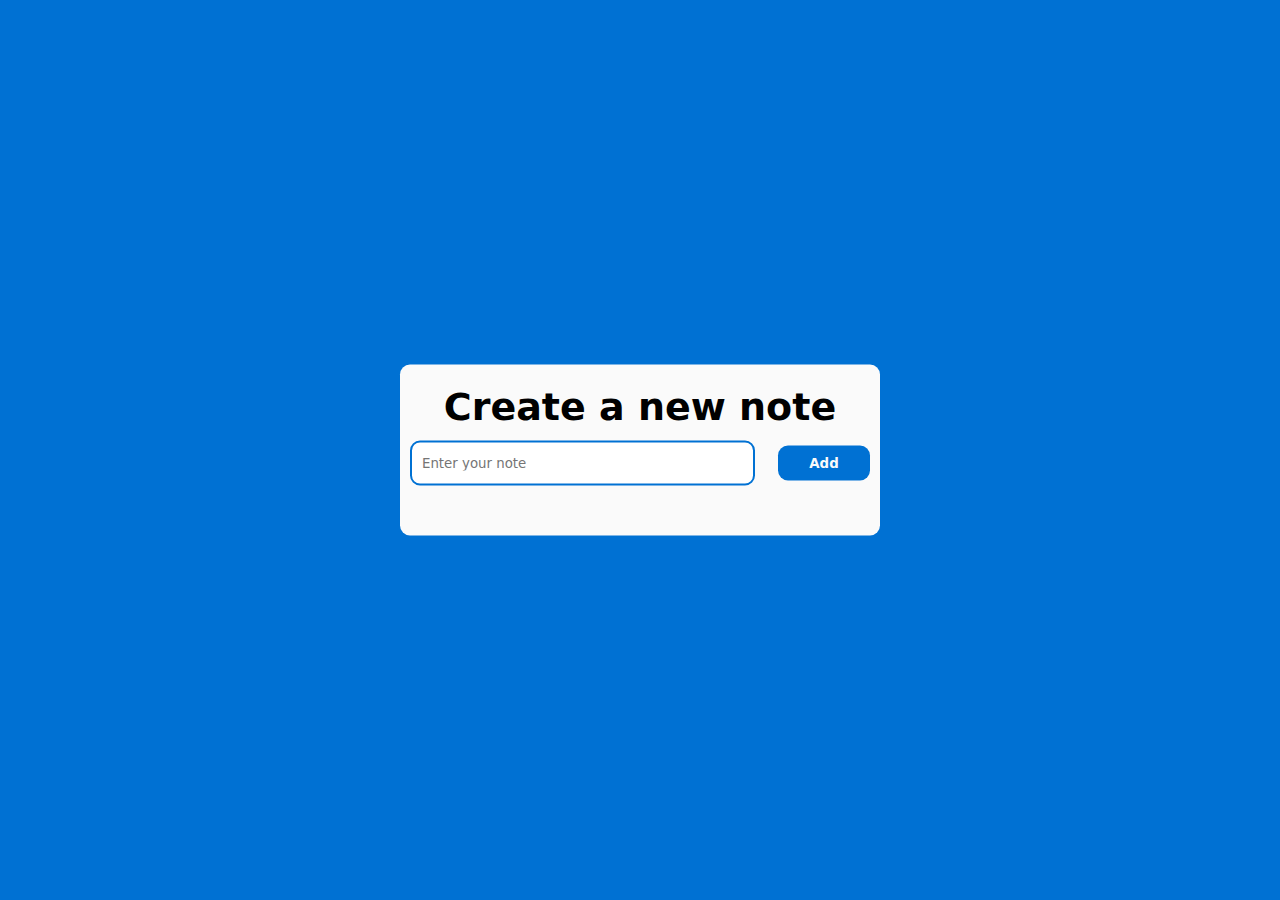
<file: index.html>
<!DOCTYPE html>
<html lang="en">
  <head>
    <meta charset="UTF-8" />
    <meta name="viewport" content="width=device-width, initial-scale=1.0" />
    <title>Take Notes</title>
    <link rel="stylesheet" href="./scr/css/style.css" />
  </head>

  <body>
    <div class="container">
      <div id="take-notes">
        <div class="header">
          <h1>Create a new note</h1>
        </div>
        <div class="textNote">

          <input type="text" id="noteId" placeholder="Enter your note" />
          <button id="addNote"">Add</button>
        </div>


        <div id="receiveNotes">
          <label class="noteBox"></label>
        </div>

      </div>
    </div>

    <script src="./scr/script/scripts.js"></script>
  </body>
</html>
</file>
<file: scr/css/style.css>
* {
  padding: 0;
  margin: 0;
  box-sizing: border-box;
  font-family: system-ui, -apple-system, BlinkMacSystemFont, "Segoe UI", Roboto,
    Oxygen, Ubuntu, Cantarell, "Open Sans", "Helvetica Neue", sans-serif;
  text-decoration: none;
  outline: none;
  border: none;
  list-style-type: none;
}

.container {
  width: 100%;
  height: 100vh;
  background-color: #0071d3;
  position: relative;
}
#take-notes {
  position: relative;
  flex-direction: column;
  top: 50%;
  left: 50%;
  transform: translate(-50%, -50%);
  max-width: 480px;
  min-width: 340px;
  background-color: #fafafa;
  padding: 20px 10px;
  border-radius: 10px;
}
.header {
  display: flex;
  align-items: center;
  justify-content: center;
  margin-bottom: 12px;
}
.header h1 {
  font-size: 38px;
}

.textNote {
  width: 100%;
  display: flex;
  justify-content: space-between;
  align-items: center;
  margin-bottom: 30px;
}
#addNote {
  padding: 10px 20px;
  background-color: #0071d3;
  color: #fafafa;
  border-radius: 10px;
  font-weight: 600;
  width: 20%;
  transition: 0.3s;
  margin: 0;
}
#addNote:active {
  transform: scale(0.7);
}
#noteId {
  width: 75%;
  height: 45px;
  border: 2px solid #0071d3;
  padding: 10px;
  border-radius: 10px;
  transition: 0.3s;
  color: #0e0e0e;
}

#noteId:focus {
  background-color: #0071d3;
  color: white;
}
#noteId:focus::placeholder {
  color: white;
  outline: none;
}
.noteBox {
  border: 2px solid #0071d3;
  margin-bottom: 8px;
  background: #efefef;
  display: flex;
  align-items: center;
  justify-content: space-between;
  padding: 10px;
  min-height: 45px;
  border-radius: 10px;
}
</file>
